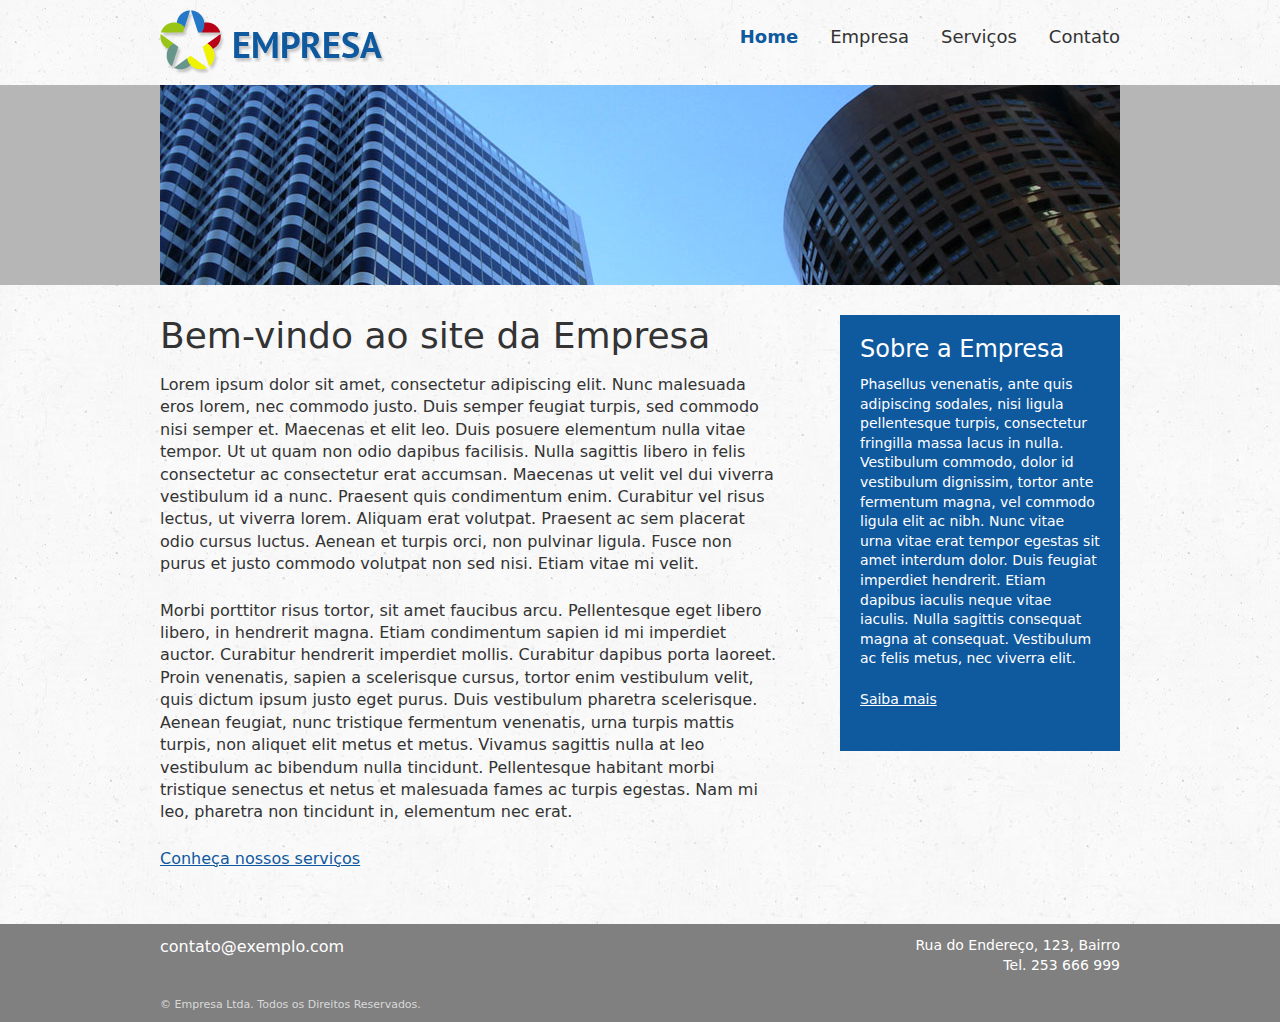
<file: index.html>
<!DOCTYPE HTML>
<html lang="pt-PT">
<head>
	<meta charset="UTF-8">
	<meta name="description" content="Breve Descrição da Empresa">
	<title>Home - Site da Empresa</title>
	<link href="css/estilos.css" rel="stylesheet">
	<link href="imagens/favicon.png" rel="icon">
</head>
<body id="bd-home">

<div id="site">
	<header id="cabecalho" class="grupo">
		<a href="index.html" id="logo">
			<img src="imagens/logo_empresa.png" alt="Logomarca da Empresa">
		</a>
		<nav id="menu-principal">
			<ul class="grupo">
				<li>
					<a class="ativo" href="index.html">Home</a>
				</li>
				<li>
					<a href="empresa.html">Empresa</a>
				</li>
				<li>
					<a href="servicos.html">Serviços</a>
				</li>
				<li>
					<a href="contato.html">Contato</a>
				</li>
			</ul>
		</nav>
	</header>
	<div id="foto-principal"></div>
	<div id="conteudo" class="grupo">
		<section id="conteudo-principal">
			<h1>Bem-vindo ao site da Empresa</h1>
			
			<p>
				Lorem ipsum dolor sit amet, consectetur adipiscing elit. Nunc malesuada eros lorem, nec commodo justo.
				Duis semper feugiat turpis, sed commodo nisi semper et. Maecenas et elit leo. Duis posuere elementum nulla vitae tempor.
				Ut ut quam non odio dapibus facilisis. Nulla sagittis libero in felis consectetur ac consectetur erat accumsan.
				Maecenas ut velit vel dui viverra vestibulum id a nunc. Praesent quis condimentum enim. Curabitur vel risus lectus, ut viverra lorem. Aliquam erat volutpat.
				Praesent ac sem placerat odio cursus luctus. Aenean et turpis orci, non pulvinar ligula.
				Fusce non purus et justo commodo volutpat non sed nisi. Etiam vitae mi velit.
			</p>
			
			<p>
				Morbi porttitor risus tortor, sit amet faucibus arcu. Pellentesque eget libero libero, in hendrerit magna.
				Etiam condimentum sapien id mi imperdiet auctor. Curabitur hendrerit imperdiet mollis. Curabitur dapibus porta laoreet.
				Proin venenatis, sapien a scelerisque cursus, tortor enim vestibulum velit, quis dictum ipsum justo eget purus.
				Duis vestibulum pharetra scelerisque. Aenean feugiat, nunc tristique fermentum venenatis, urna turpis mattis turpis, non aliquet elit metus et metus.
				Vivamus sagittis nulla at leo vestibulum ac bibendum nulla tincidunt. Pellentesque habitant morbi tristique senectus et netus et malesuada fames ac turpis egestas.
				Nam mi leo, pharetra non tincidunt in, elementum nec erat. 
			</p>
			
			<p>
				<a href="servicos.html">Conheça nossos serviços</a>
			</p>
		</section>
		<aside id="conteudo-secundario">
			<div class="interna">
				<h1>Sobre a Empresa</h1>

				<p>
					Phasellus venenatis, ante quis adipiscing sodales, nisi ligula pellentesque turpis, consectetur fringilla massa lacus in nulla.
					Vestibulum commodo, dolor id vestibulum dignissim, tortor ante fermentum magna, vel commodo ligula elit ac nibh.
					Nunc vitae urna vitae erat tempor egestas sit amet interdum dolor. Duis feugiat imperdiet hendrerit.
					Etiam dapibus iaculis neque vitae iaculis. Nulla sagittis consequat magna at consequat. Vestibulum ac felis metus, nec viverra elit.
				</p>
				<p>
					<a href="empresa.html">Saiba mais</a>
				</p>
			</div>
		</aside>
	</div>
	<div id="rodape-fora">
		<footer id="rodape" class="grupo">
			<p id="telefone-email">
			contato@exemplo.com
			<br>
			
		</p>
		
		<p id="endereco">
			Rua do Endereço, 123, Bairro
			<br>
			Tel. 253 666 999
			<br>
			
		</p>
		
		<small id="copyright">
			&copy; Empresa Ltda. Todos os Direitos Reservados.
		</small>
		</footer>
	</div>
</div>

</body>
</html>
</file>
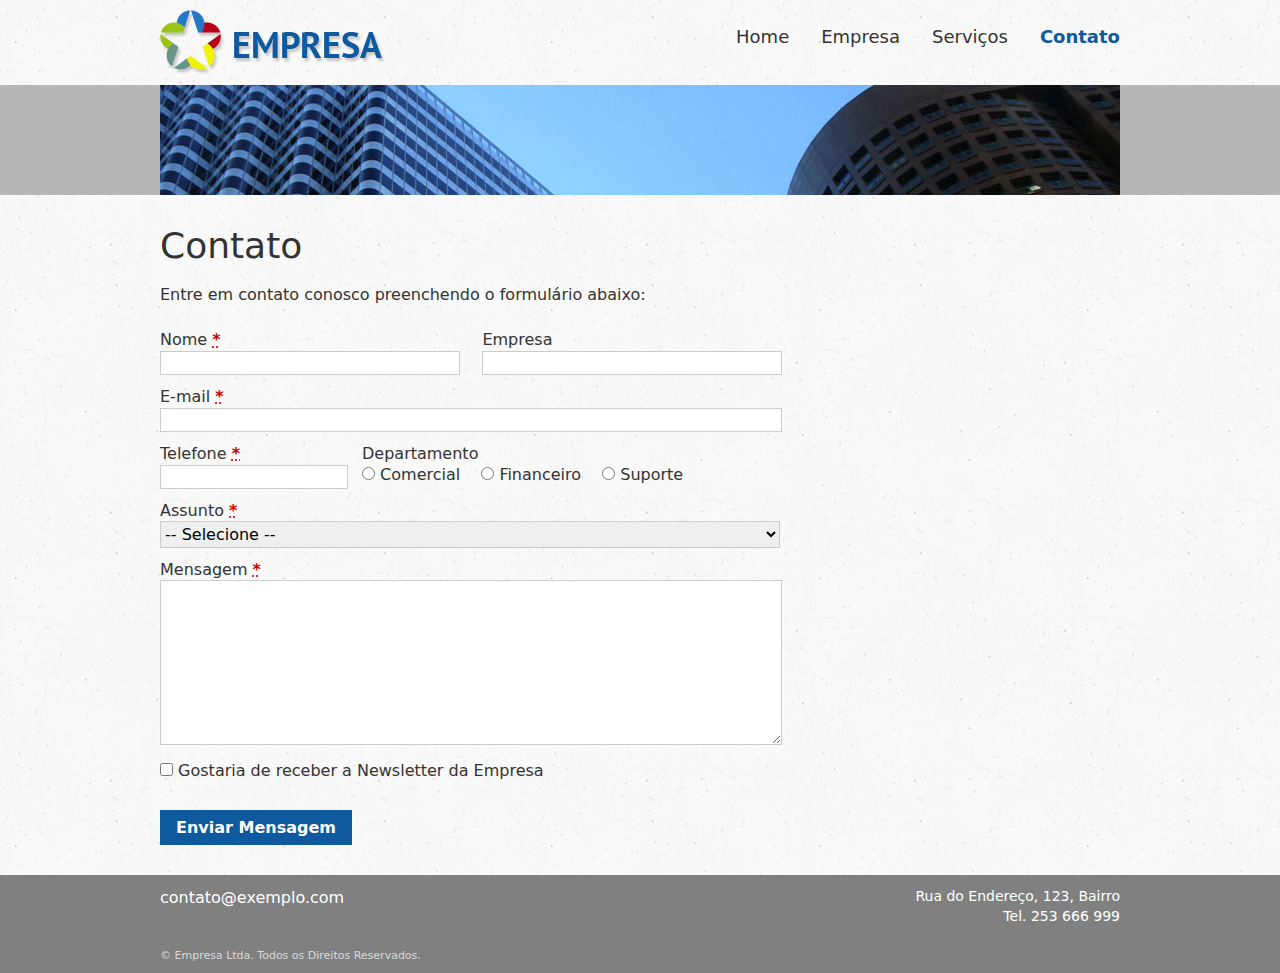
<file: contato.html>
<!DOCTYPE HTML>
<html lang="pt-BR">
<head>
	<meta charset="UTF-8">
	<meta name="description" content="Entre em Contato com a Empresa">
	<title>Contato - Site da Empresa</title>
	<!--[if lt IE 9]>
	<script src="http://html5shim.googlecode.com/svn/trunk/html5.js"></script>
	<![endif]-->
	<link href="css/estilos.css" rel="stylesheet">
	<link href="imagens/favicon.png" rel="icon">
</head>
<body id="bd-contato">

<div id="site">
	<header id="cabecalho" class="grupo">
		<a href="index.html" id="logo">
			<img src="imagens/logo_empresa.png" alt="Logomarca da Empresa">
		</a>
		<nav id="menu-principal">
			<ul class="grupo">
				<li>
					<a href="index.html">Home</a>
				</li>
				<li>
					<a href="empresa.html">Empresa</a>
				</li>
				<li>
					<a href="servicos.html">Serviços</a>
				</li>
				<li>
					<a class="ativo" href="contato.html">Contato</a>
				</li>
			</ul>
		</nav>
	</header>
	<div id="foto-principal"></div>
	<div id="conteudo" class="grupo">
		<section id="conteudo-principal">
			
			<h1>Contato</h1>
			
			<p>
				Entre em contato conosco preenchendo o formulário abaixo:
			</p>
			
			<form action="#" method="post">
				<fieldset>

					<fieldset class="grupo">
						<div class="campo nome">
							<label for="nome">Nome <abbr title="preenchimento obrigatório">*</abbr></label>
							<input type="text" name="nome" id="nome" maxlength="100">
						</div>
						
						<div class="campo empresa">
							<label for="empresa">Empresa</label>
							<input type="text" name="empresa" id="empresa" maxlength="100">
						</div>
					</fieldset>

					<div class="campo">
						<label for="email">E-mail <abbr title="preenchimento obrigatório">*</abbr></label>
						<input type="text" name="email" id="email" maxlength="100">
					</div>

					<fieldset class="grupo">
						<div class="campo telefone">
							<label for="telefone">Telefone <abbr title="preenchimento obrigatório">*</abbr></label>
							<input type="text" name="telefone" id="telefone" maxlength="20">
						</div>
						
						<div class="campo">
							<label>Departamento</label>
							<label class="checkbox">
								<input type="radio" name="departamento"> Comercial
							</label>
							<label class="checkbox">
								<input type="radio" name="departamento"> Financeiro
							</label>
							<label class="checkbox">
								<input type="radio" name="departamento"> Suporte
							</label>
						</div>
					</fieldset>

					<div class="campo">
						<label for="assunto">Assunto <abbr title="preenchimento obrigatório">*</abbr></label>
						<select id="assunto" name="assunto">
							<option>-- Selecione --</option>
							<option>Orçamento</option>
							<option>Dúvidas</option>
							<option>Solicitações</option>
							<option>Reclamações</option>
							<option>Outro</option>
						</select>
					</div>

					<div class="campo">
						<label for="mensagem">Mensagem <abbr title="preenchimento obrigatório">*</abbr></label>
						<textarea id="mensagem" name="mensagem"></textarea>
					</div>

					<div class="campo">
						<label class="checkbox">
							<input type="checkbox" name="newsletter"> Gostaria de receber a Newsletter da Empresa
						</label>
					</div>

					<input type="submit" name="submit" class="submit" value="Enviar Mensagem">

				</fieldset>
			</form>

		</section>
	</div>
	<div id="rodape-fora">
		<footer id="rodape" class="grupo">
			<p id="telefone-email">
			contato@exemplo.com
			<br>
			
		</p>
		
		<p id="endereco">
			Rua do Endereço, 123, Bairro
			<br>
			Tel. 253 666 999
			<br>
			
		</p>
		
		<small id="copyright">
			&copy; Empresa Ltda. Todos os Direitos Reservados.
		</small>
		</footer>
	</div>
</div>

</body>
</html>
</file>
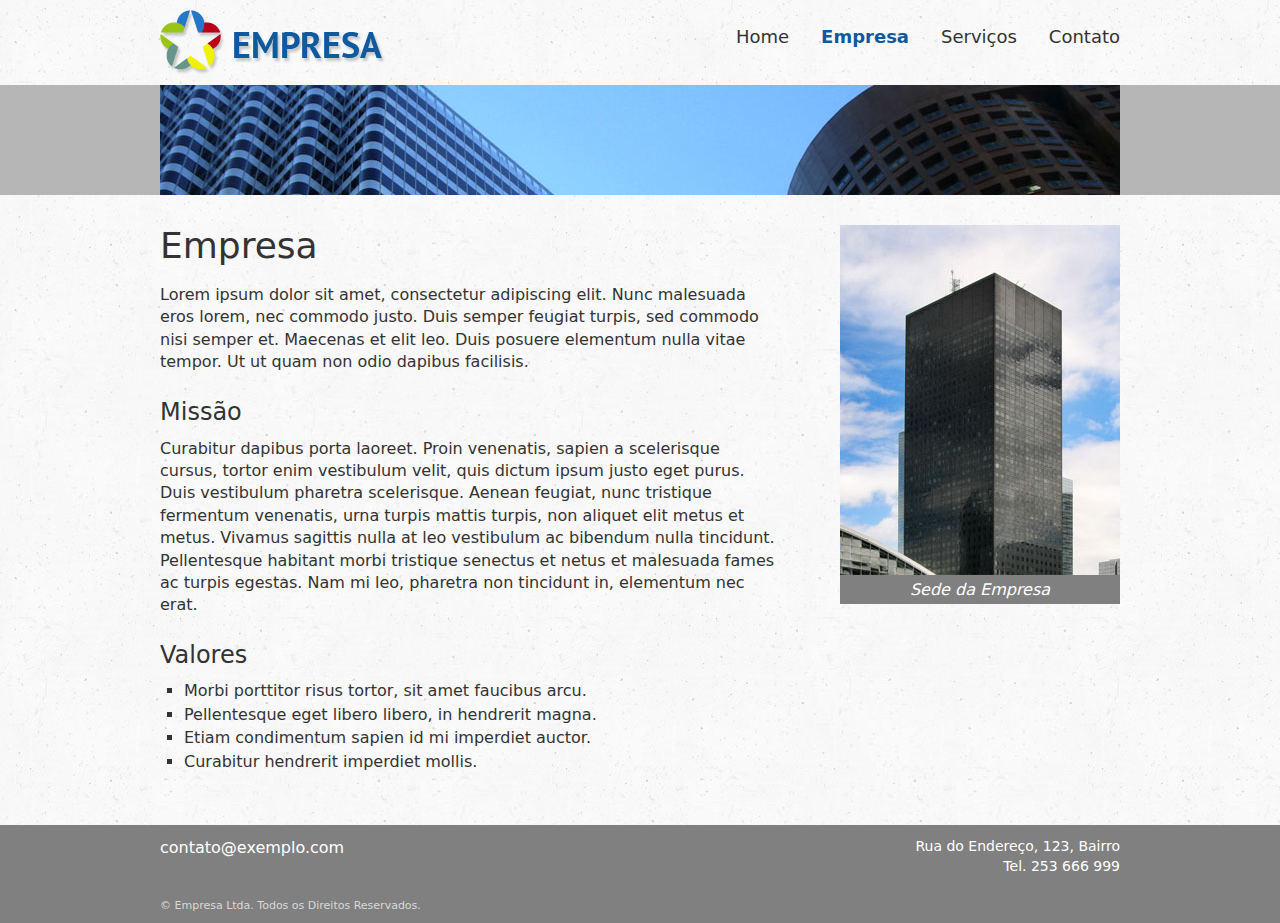
<file: empresa.html>
<!DOCTYPE HTML>
<html lang="pt-BR">
<head>
	<meta charset="UTF-8">
	<meta name="description" content="Sobre a Empresa">
	<title>Empresa - Site da Empresa</title>
	<!--[if lt IE 9]>
	<script src="http://html5shim.googlecode.com/svn/trunk/html5.js"></script>
	<![endif]-->
	<link href="css/estilos.css" rel="stylesheet">
	<link href="imagens/favicon.png" rel="icon">
</head>
<body id="bd-empresa">

<div id="site">
	<header id="cabecalho" class="grupo">
		<a href="index.html" id="logo">
			<img src="imagens/logo_empresa.png" alt="Logomarca da Empresa">
		</a>
		<nav id="menu-principal">
			<ul class="grupo">
				<li>
					<a href="index.html">Home</a>
				</li>
				<li>
					<a class="ativo" href="empresa.html">Empresa</a>
				</li>
				<li>
					<a href="servicos.html">Serviços</a>
				</li>
				<li>
					<a href="contato.html">Contato</a>
				</li>
			</ul>
		</nav>
	</header>
	<div id="foto-principal"></div>
	<div id="conteudo" class="grupo">
		<section id="conteudo-principal">

			<h1>Empresa</h1>
	
			<p>
				Lorem ipsum dolor sit amet, consectetur adipiscing elit. Nunc malesuada eros lorem, nec commodo justo.
				Duis semper feugiat turpis, sed commodo nisi semper et. Maecenas et elit leo. Duis posuere elementum nulla vitae tempor. Ut ut quam non odio dapibus facilisis.
			</p>
			
			<h2>Missão</h2>
			
			<p>
				Curabitur dapibus porta laoreet. Proin venenatis, sapien a scelerisque cursus, tortor enim vestibulum velit, quis dictum ipsum justo eget purus. Duis vestibulum pharetra scelerisque.
				Aenean feugiat, nunc tristique fermentum venenatis, urna turpis mattis turpis, non aliquet elit metus et metus. Vivamus sagittis nulla at leo vestibulum ac bibendum nulla tincidunt.
				Pellentesque habitant morbi tristique senectus et netus et malesuada fames ac turpis egestas. Nam mi leo, pharetra non tincidunt in, elementum nec erat.
			</p>
			
			<h2>Valores</h2>
			
			<ul>
				<li>Morbi porttitor risus tortor, sit amet faucibus arcu.</li>
				<li>Pellentesque eget libero libero, in hendrerit magna.</li>
				<li>Etiam condimentum sapien id mi imperdiet auctor.</li>
				<li>Curabitur hendrerit imperdiet mollis.</li>
			</ul>

		</section>
		<aside id="conteudo-secundario">
			<figure>
				<img src="imagens/sede_empresa.jpg" alt="Foto da sede da Empresa">
				<figcaption class="legenda">
					Sede da Empresa
				</figcaption>
			</figure>
		</aside>
	</div>
	<div id="rodape-fora">
		<footer id="rodape" class="grupo">
			<p id="telefone-email">
			contato@exemplo.com
			<br>
			
		</p>
		
		<p id="endereco">
			Rua do Endereço, 123, Bairro
			<br>
			Tel. 253 666 999
			<br>
			
		</p>
		
		<small id="copyright">
			&copy; Empresa Ltda. Todos os Direitos Reservados.
		</small>
		</footer>
	</div>
</div>

</body>
</html>
</file>
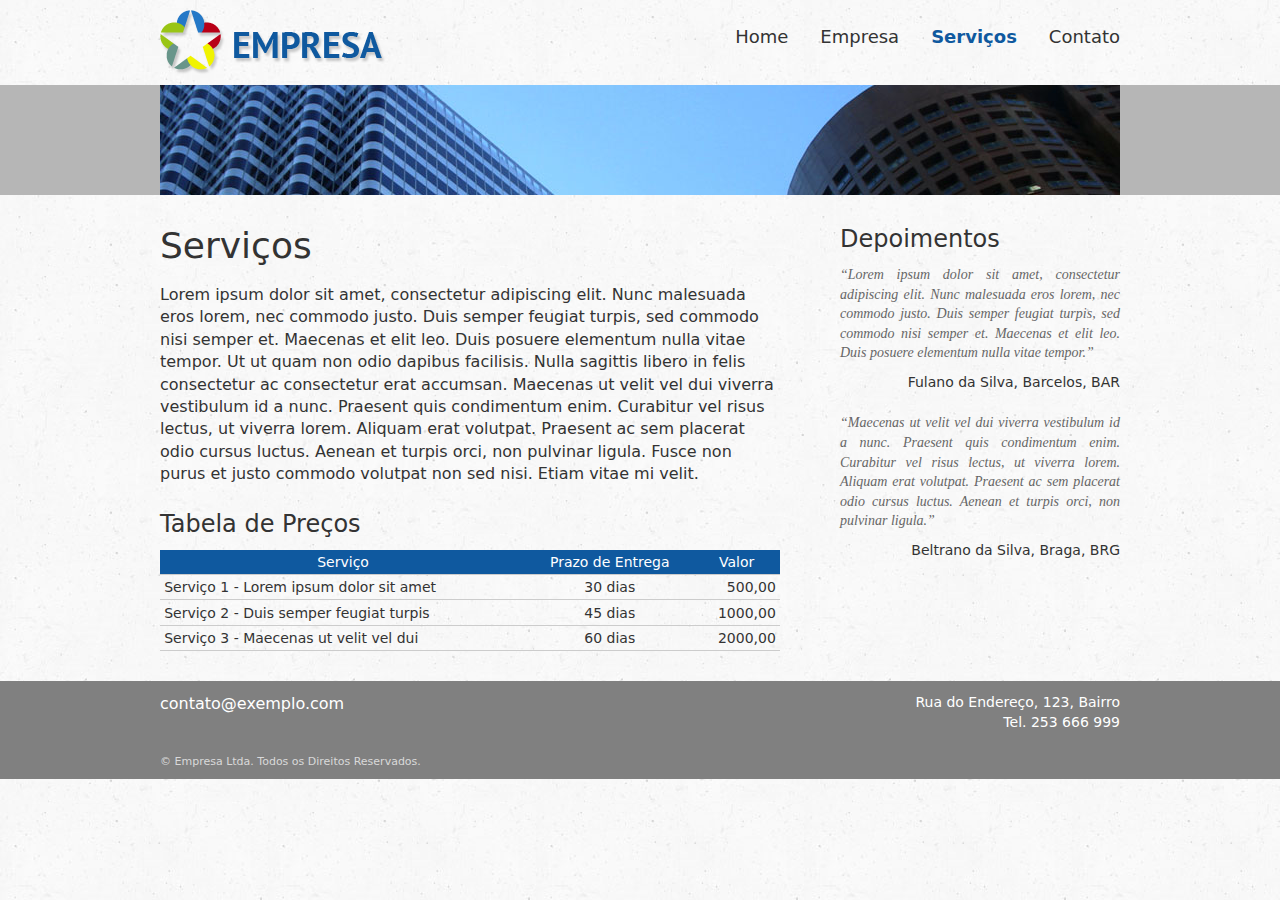
<file: servicos.html>
<!DOCTYPE HTML>
<html lang="pt-BR">
<head>
	<meta charset="UTF-8">
	<meta name="description" content="Breve Descrição dos Serviços da Empresa">
	<title>Serviços - Site da Empresa</title>
	<link href="css/estilos.css" rel="stylesheet">
	<link href="imagens/favicon.png" rel="icon">
</head>
<body id="bd-servicos">

<div id="site">
	<header id="cabecalho" class="grupo">
		<a href="index.html" id="logo">
			<img src="imagens/logo_empresa.png" alt="Logomarca da Empresa">
		</a>
		<nav id="menu-principal">
			<ul class="grupo">
				<li>
					<a href="index.html">Home</a>
				</li>
				<li>
					<a href="empresa.html">Empresa</a>
				</li>
				<li>
					<a class="ativo" href="servicos.html">Serviços</a>
				</li>
				<li>
					<a href="contato.html">Contato</a>
				</li>
			</ul>
		</nav>
	</header>
	<div id="foto-principal"></div>
	<div id="conteudo" class="grupo">
		<section id="conteudo-principal">
			<h1>Serviços</h1>

			<p>
				Lorem ipsum dolor sit amet, consectetur adipiscing elit. Nunc malesuada eros lorem, nec commodo justo.
				Duis semper feugiat turpis, sed commodo nisi semper et. Maecenas et elit leo. Duis posuere elementum nulla vitae tempor.
				Ut ut quam non odio dapibus facilisis. Nulla sagittis libero in felis consectetur ac consectetur erat accumsan.
				Maecenas ut velit vel dui viverra vestibulum id a nunc. Praesent quis condimentum enim. Curabitur vel risus lectus, ut viverra lorem. Aliquam erat volutpat.
				Praesent ac sem placerat odio cursus luctus. Aenean et turpis orci, non pulvinar ligula.
				Fusce non purus et justo commodo volutpat non sed nisi. Etiam vitae mi velit.
			</p>

			<table class="tabela-servicos">
				<caption>Tabela de Preços</caption>
				<tr>
					<th scope="col">Serviço</th>
					<th scope="col">Prazo de Entrega</th>
					<th scope="col">Valor</th>
				</tr>
				<tr>
					<td>Serviço 1 - Lorem ipsum dolor sit amet</td>
					<td class="prazo-entrega">30 dias</td>
					<td class="valor-servico">500,00</td>
				</tr>
				<tr>
					<td>Serviço 2 - Duis semper feugiat turpis</td>
					<td class="prazo-entrega">45 dias</td>
					<td class="valor-servico">1000,00</td>
				</tr>
				<tr>
					<td>Serviço 3 - Maecenas ut velit vel dui</td>
					<td class="prazo-entrega">60 dias</td>
					<td class="valor-servico">2000,00</td>
				</tr>
			</table>
		</section>
		<aside id="conteudo-secundario">
			<h1>Depoimentos</h1>

			<div class="depoimento">
				<blockquote>
					<p>
						&ldquo;Lorem ipsum dolor sit amet, consectetur adipiscing elit. Nunc malesuada eros lorem, nec commodo justo.
						Duis semper feugiat turpis, sed commodo nisi semper et. Maecenas et elit leo. Duis posuere elementum nulla vitae tempor.&rdquo;
					</p>
				</blockquote>
				<p class="autor">
					Fulano da Silva, Barcelos, BAR
				</p>
			</div>

			<div class="depoimento">
				<blockquote>
					<p>
						&ldquo;Maecenas ut velit vel dui viverra vestibulum id a nunc. Praesent quis condimentum enim. Curabitur vel risus lectus, ut viverra lorem. Aliquam erat volutpat.
						Praesent ac sem placerat odio cursus luctus. Aenean et turpis orci, non pulvinar ligula.&rdquo;
					</p>
				</blockquote>
				<p class="autor">
					Beltrano da Silva, Braga, BRG
				</p>
			</div>
		</aside>
	</div>
	<div id="rodape-fora">
		<footer id="rodape" class="grupo">
			<p id="telefone-email">
			contato@exemplo.com
			<br>
			
		</p>
		
		<p id="endereco">
			Rua do Endereço, 123, Bairro
			<br>
			Tel. 253 666 999
			<br>
			
		</p>
		
		<small id="copyright">
			&copy; Empresa Ltda. Todos os Direitos Reservados.
		</small>
		</footer>
	</div>
</div>

</body>
</html>
</file>
<file: css/estilos.css>
/*
-- Estilos CSS - Website da Empresa
*/

/*
-- Padr�es e Reset
*/

* {margin: 0; padding: 0;}
ul {list-style-type: none;}
img, fieldset {border: 0;}
h1, h2, h3, h4, h5, h6 {font-weight: normal;}
/* propriedade display para elementos HTML5 em navegadores antigos */
article,aside,details,figcaption,figure,footer,header,hgroup,menu,nav,section {display:block;}
img, object, embed {max-width: 100%;}

/*
-- Tipografia e Cores
*/

body {
	color: #333;
	background: #FFF url(../imagens/fundo_site.jpg);
	font-size: 100%;
}

body, input, select, textarea {
	/* fonte: http://www.sitepoint.com/eight-definitive-font-stacks-2/ */
	font-family: "Segoe UI", Candara, "Bitstream Vera Sans", "DejaVu Sans", "Bitstream Vera Sans", "Trebuchet MS", Verdana, "Verdana Ref", sans-serif;
}

a:link {
	color: #0F599F;
}

a:visited {
	color: #666;
}

a:hover {
	color: #000;
	text-decoration: none;
}

a:focus {
	outline: 1px dotted #F00;
}

a:active {
	color: #F00;
}

p {
	font-size: 1em; /* 16 */
	margin-bottom: 1.5em;
	line-height: 1.4em;
}

#conteudo-principal h1 {
    font-size: 2.25em; /* 36 / 16 */
    margin-bottom: 0.5em;
}
 
#conteudo-principal h2,
#conteudo-secundario h1 {
    font-size: 1.5em; /* 24 / 16 */
    margin-bottom: 0.5em;
}
 
#conteudo-secundario p {
    font-size: 0.875em; /* 14 / 16 */
}
 
#conteudo-principal ul,
#conteudo-principal ol {
    font-size: 1em; /* 16 */
    margin-left: 1.5em;
    margin-bottom: 1.5em;
}
 
#conteudo-principal ul {
    list-style-type: square;
}
 
#conteudo-principal li {
    margin-bottom: 0.3em;
}

/*
-- Estrutura
*/

#cabecalho, #conteudo, #rodape {
	max-width: 60em; /* 960 / 16 */
	min-width: 37.5em; /* 600 / 16 */
	margin: 0 auto;
}

#cabecalho {
	position: relative;
}

#logo {
	padding: 10px 0;
	display: block;
	float: left;
}

#logo img {
	display: block;
}

#menu-principal {
	position: absolute;
	top: 26px;
	right: 0;
}

#menu-principal li {
	display: inline;
}

#menu-principal a {
	display: block;
	float: left;
	font-size: 18px;
	text-decoration: none;
	color: #333333;
	margin-left: 32px;
}

#menu-principal a:hover, #menu-principal a.ativo {
	color: #0f599f;
}

#menu-principal a.ativo {
	font-weight: bold;
}

#foto-principal {
	height: 200px;
	background: #b6b6b6 url(../imagens/foto_principal.jpg) no-repeat center top;
}

#conteudo {
	margin: 30px auto;
}

#conteudo-principal {
	float: left;
	width: 64.58333333333333%; /* 620 / 960 */
}

#conteudo-secundario {
	float: right;
	width: 29.16666666666667%; /* 280 / 960 */
}

#conteudo-secundario .interna {
	padding: 20px;

}
.interna h1 {
	font-size: 1.5rem; /* 24 / 16 */
    margin-bottom: 0.5rem;
}

.interna p {
    font-size: 0.875rem;
}
.interna {
	padding: 10px;
	background: #0f599f;
	color: #FFF;
}

#conteudo-secundario img {
	display: block;
}

#rodape-fora {
	background: #808080;
}

#telefone-email {
	float: left;
	font-size: 16px;
	color: #FFF;
	margin: 12px 0;
}

#telefone-email span.ddd {
	font-size: 0.8em;
}

#endereco {
	float: right;
	text-align: right;
	color: #FFF;
	font-size: 14px;
	margin: 12px 0;
}

#copyright {
	font-size: 11px;
	color: #d9d9d9;
	clear: both;
	display: block;
	padding: 1em 0;
}

/*
-- Estilos espec�ficos de Se��o
*/

#bd-empresa #foto-principal,
#bd-servicos #foto-principal,
#bd-contato #foto-principal
{
	height: 110px;
}

/* home */

#bd-home #conteudo-secundario {
	background: #0f599f;
	color: #FFF;
}

#bd-home #conteudo-secundario a {
	color: #FFF;
}

/* empresa */

#bd-empresa .legenda {
	margin: 0;
	color: #FFF;
	background: #808080;
	font-style: italic;
	text-align: center;
	padding: 0.3em 0.6em;
}

/* servicos */

.depoimento {
	margin-bottom: 1em;
}

.depoimento blockquote {
	font-size: 16px;
	font-family: Georgia, serif;
	font-style: italic;
	line-height: 1.5em;
	color: #666;
	text-align: justify;
	margin-bottom: 0.3em;
}

.depoimento blockquote p {
	margin-bottom: 0.7em;
}

.depoimento .autor {
	text-align: right;
	font-size: 12px;
}

/*
-- Formul�rios
*/

.campo {
	margin-bottom: 0.75em;
}

.campo label {
	display: block;
	font-size: 1em;
	margin-bottom: 0.1em;
}

.campo abbr {
	color: #C00;
	font-weight: bold;
}

.campo input, .campo textarea, .campo select {
	width: 100%;
	border: 1px solid #CCC;
	font-size: 1em;
	padding: 0.1em 0;
}

.campo textarea {
	height: 10em;
}

label.checkbox {
	display: inline-block;
	margin-right: 1em;
}

label.checkbox input {
	display: inline;
	vertical-align: baseline;
	width: auto;
}

.submit {
	font-size: 1em;
	background: #0F599F;
	font-weight: bold;
	color: #FFF;
	border: 0;
	padding: 0.5em 1em;
	margin-top: 1em;
}

.submit:hover {
	background: #F90;
}

fieldset.grupo .campo {
	float: left;
	margin-right: 1em;
}

.campo.telefone {
	width: 30%;
}

.campo.nome, .campo.empresa {
	width: 48%;
}

fieldset.grupo .campo.empresa {
	margin-right: 0;
	float: right;
}

label, select, .submit {
	cursor: pointer;
}

/*
-- Tabelas
*/

.tabela-servicos {
    border-spacing: 0;
    width: 100%;
}

.tabela-servicos caption {
	font-size: 24px;
	margin-bottom: 0.5em;
	text-align: left;
}

.tabela-servicos th {
	background: #0F599F;
	color: #FFF;
	font-weight: normal;
	text-align: center;
}

.tabela-servicos th, .tabela-servicos td {
	border-bottom: 1px solid #CCC;
	font-size: 14px;
	padding: 0.3em;
}

.tabela-servicos .prazo-entrega {
	text-align: center;
}

.tabela-servicos .valor-servico {
	text-align: right;
}

/*
-- Classes de Uso Geral
*/

.grupo::before, .grupo::after {
	content: " ";
	display: table;
}

.grupo::after { 
    clear: both;
}
</file>
